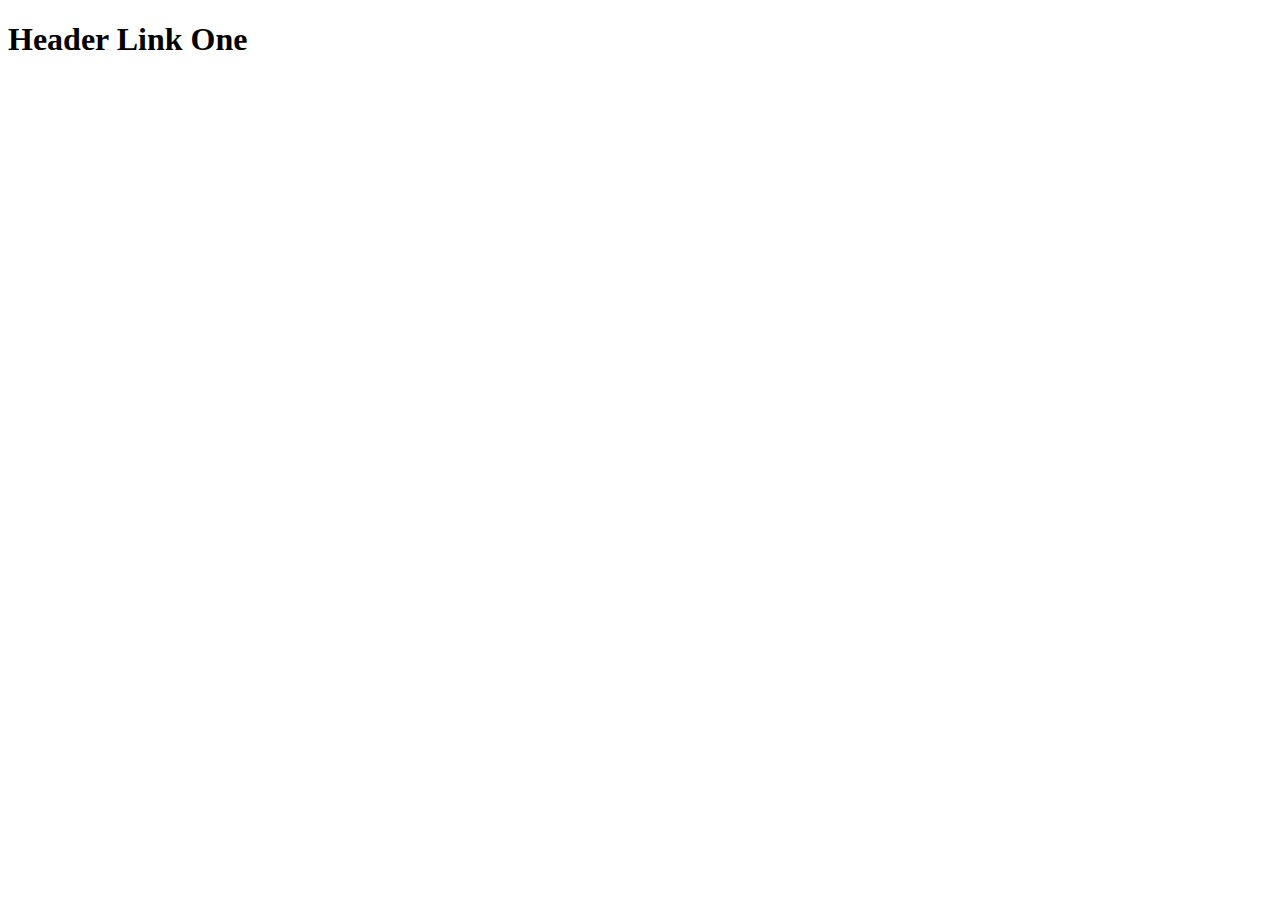
<file: pages/header-one.html>
<!DOCTYPE html>
<html lang="en">

<head>
    <meta charset="UTF-8">
    <meta http-equiv="X-UA-Compatible" content="IE=edge">
    <meta name="viewport" content="width=device-width, initial-scale=1.0">
    <title>Document</title>
</head>

<body>
    <h1>Header Link One</h1>
</body>

</html>
</file>
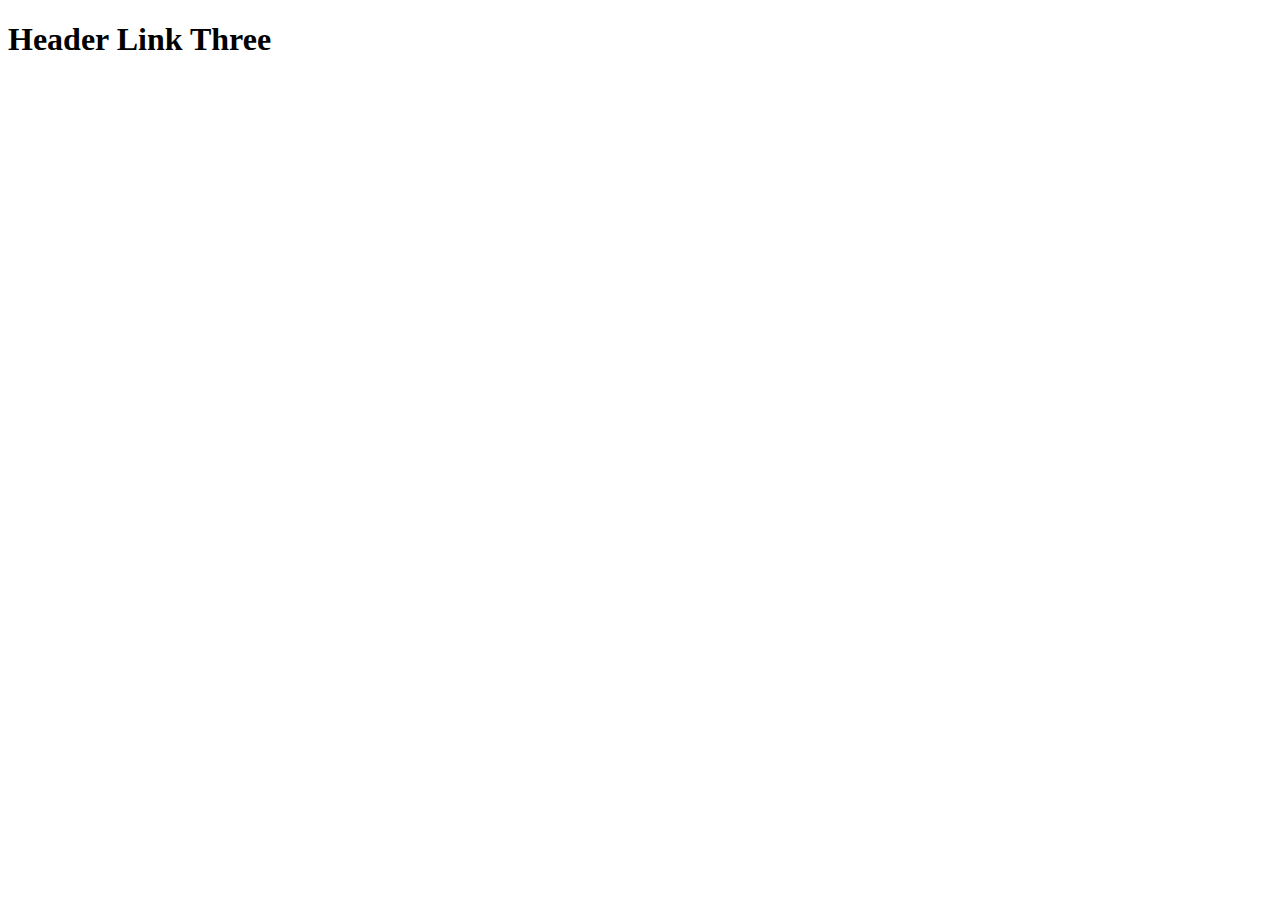
<file: pages/header-three.html>
<!DOCTYPE html>
<html lang="en">

<head>
    <meta charset="UTF-8">
    <meta http-equiv="X-UA-Compatible" content="IE=edge">
    <meta name="viewport" content="width=device-width, initial-scale=1.0">
    <title>Document</title>
</head>

<body>
    <h1>Header Link Three</h1>
</body>

</html>
</file>
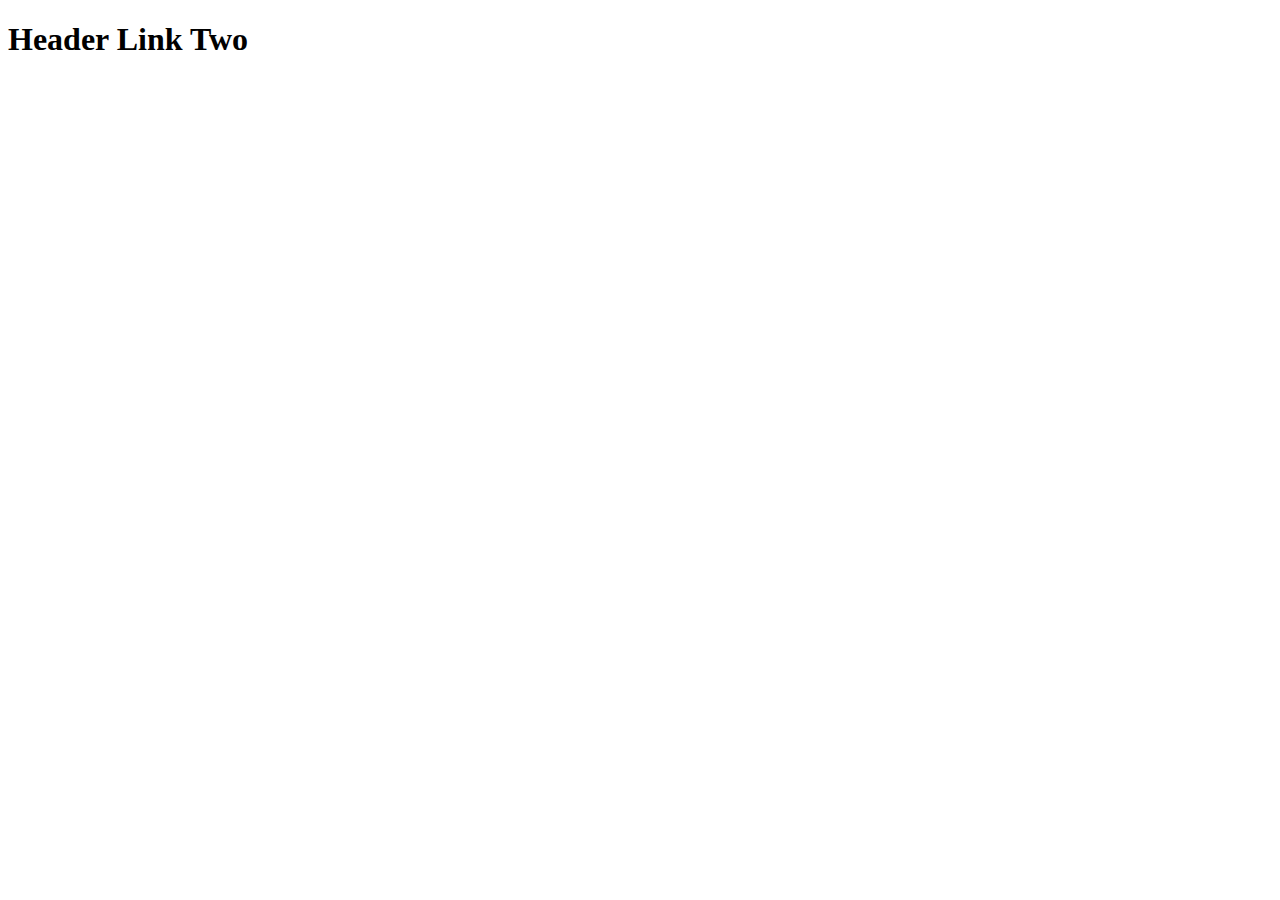
<file: pages/header-two.html>
<!DOCTYPE html>
<html lang="en">

<head>
    <meta charset="UTF-8">
    <meta http-equiv="X-UA-Compatible" content="IE=edge">
    <meta name="viewport" content="width=device-width, initial-scale=1.0">
    <title>Document</title>
</head>

<body>
    <h1>Header Link Two</h1>
</body>

</html>
</file>
